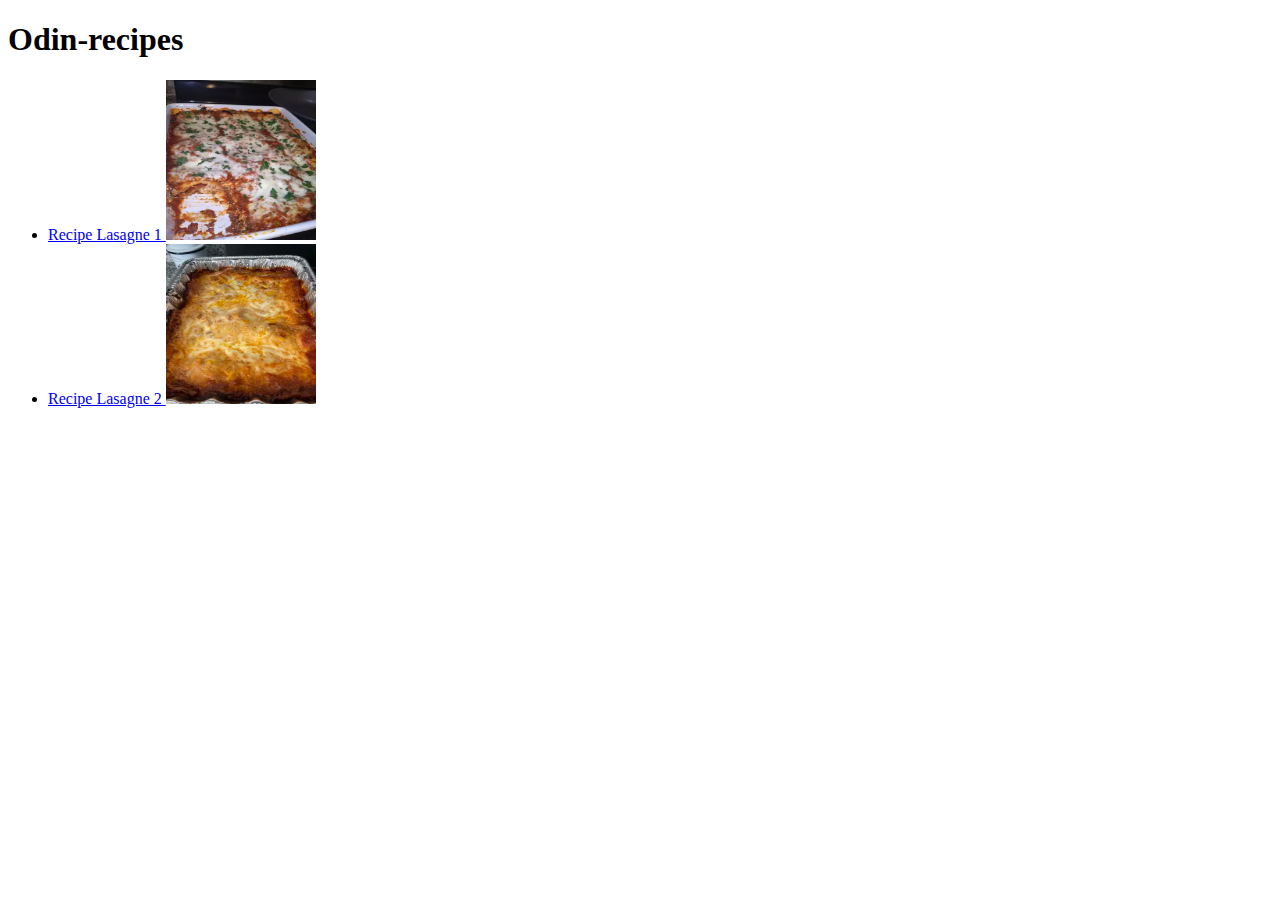
<file: index.html>
<!DOCTYPE html>
<html lang="en">

<head>
    <meta charset="UTF-8">
    <meta name="viewport" content="width=device-width, initial-scale=1.0">
    <title>Document</title>
    <link rel="stylesheet" href="styles.css" />
</head>

<body>
    <h1> Odin-recipes</h1>
    <ul>
        <li><a href="recipes/lasagna1.html">Recipe Lasagne 1 <img src="/images/lasagna1.webp" alt="Lasagna" width="150"
                    height="160"> </a> </li>
        <li><a href="recipes/lasagna2.html">Recipe Lasagne 2 <img src="/images/lasagna2.webp" alt="Lasagna" width="150"
                    height="160"></a> </li>
    </ul>

</body>

</html>
</file>
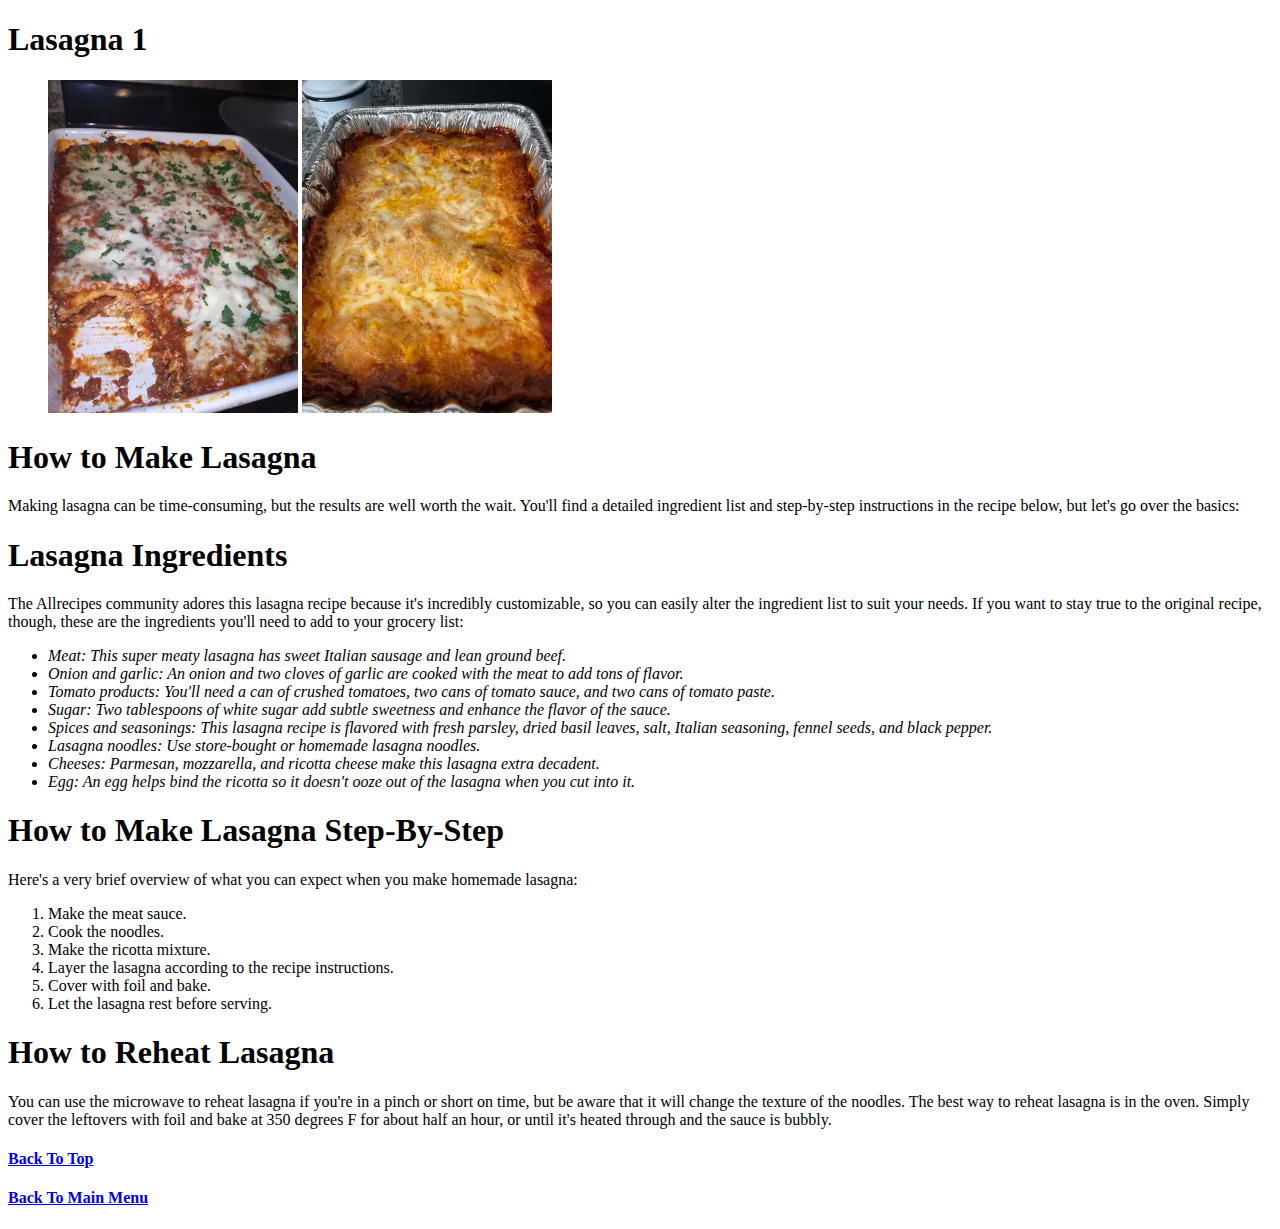
<file: lasagna1.html>
<!DOCTYPE html>
<html lang="en">

<head>
    <meta charset="UTF-8">
    <meta name="viewport" content="width=device-width, initial-scale=1.0">
    <title>Lasagna1</title>
    <link rel="stylesheet" href="../styles.css" />
</head>

<body>
    <h1>Lasagna 1</h1>
    <p>
    <div>

        <figure id="img_example">
            <img src="/images/lasagna1.webp" alt="Lasagna 1" width="250" height="auto">
            <img src="/images/lasagna2.webp" alt="Lasagna 2" width="250" height="auto">
        </figure>

        <div id="descr">

            <h1>How to Make Lasagna</h1>
            Making lasagna can be time-consuming, but the results are well worth the wait.
            You'll find a detailed ingredient
            list and step-by-step instructions in the recipe below, but let's go over the basics:

        </div>
    </div>
    </p>

    <h1>Lasagna Ingredients</h1>
    <p class="text-ord">
        The Allrecipes community adores this lasagna recipe because it's incredibly customizable,
        so you can easily alter the ingredient list to suit your needs. If you want to stay true
        to the original recipe, though, these are the ingredients you'll need to add to your grocery list:
        <ul class="list">
            <li> Meat: This super meaty lasagna has sweet Italian sausage and lean ground beef. </li>
            <li> Onion and garlic: An onion and two cloves of garlic are cooked with the meat to add tons of flavor. </li>
            <li> Tomato products: You'll need a can of crushed tomatoes, two cans of tomato sauce, and two cans of tomato
                paste. </li>
            <li> Sugar: Two tablespoons of white sugar add subtle sweetness and enhance the flavor of the sauce. </li>
            <li> Spices and seasonings: This lasagna recipe is flavored with fresh parsley, dried basil leaves, salt,
                Italian seasoning, fennel seeds, and black pepper.
            <li> Lasagna noodles: Use store-bought or homemade lasagna noodles. </li>
            <li> Cheeses: Parmesan, mozzarella, and ricotta cheese make this lasagna extra decadent. </li>
            <li> Egg: An egg helps bind the ricotta so it doesn't ooze out of the lasagna when you cut into it. </li>
        </ul>
    <h1> How to Make Lasagna Step-By-Step</h1>
    <p>Here's a very brief overview of what you can expect when you make homemade lasagna:</p>
    <ol>
        <li>Make the meat sauce.</li>
        <li>Cook the noodles.</li>
        <li>Make the ricotta mixture.</li>
        <li>Layer the lasagna according to the recipe instructions.</li>
        <li>Cover with foil and bake.</li>
        <li>Let the lasagna rest before serving.</li>
    </ol>
    <h1>How to Reheat Lasagna</h1>
    <p class="text-ord">
        You can use the microwave to reheat lasagna if you're in a pinch or short on time,
        but be aware that it will change the texture of the noodles. The best way to reheat
        lasagna is in the oven. Simply cover the leftovers with foil and bake at 350 degrees
        F for about half an hour, or until it's heated through and the sauce is bubbly.</p>
    </p>

    <a href="lasagna1.html">
        <h4>Back To Top</h4>
    </a>
    <a href="../index.html">
        <h4>Back To Main Menu</h4>
    </a>
</body>

</html>
</file>
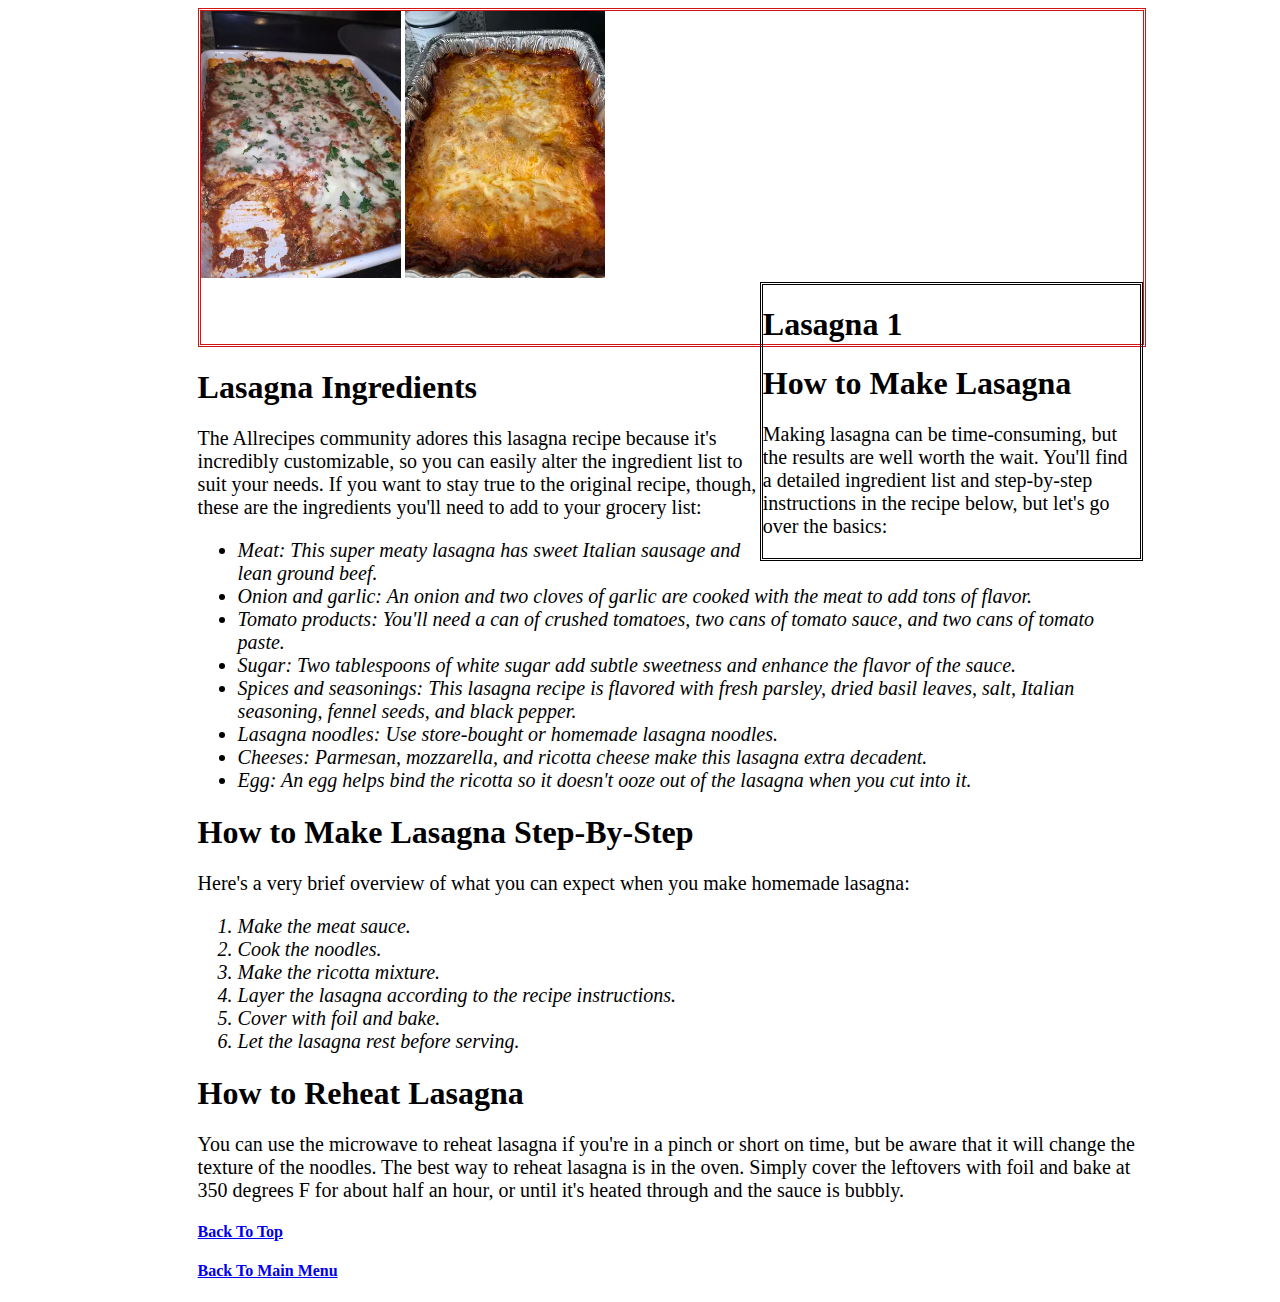
<file: recipes/lasagna1.html>
<!DOCTYPE html>
<html lang="en">

<head>
    <meta charset="UTF-8">
    <meta name="viewport" content="width=device-width, initial-scale=1.0">
    <title>Lasagna1</title>
    <link rel="stylesheet" href="../styles.css" />
</head>

<body>
    <div class="Allrecipes">

        <div class="common-div">        
            <div class="img-div">
                    <img src="/images/lasagna1.webp" alt="Lasagna 1" width="200" height="auto">
                    <img src="/images/lasagna2.webp" alt="Lasagna 2" width="200" height="auto">
            </div>  
            <div class="text-div">
                <h1>Lasagna 1</h1>
                <h1>How to Make Lasagna</h1>
                <p class="descr">Making lasagna can be time-consuming, but the results are well worth the wait.
                You'll find a detailed ingredient
                list and step-by-step instructions in the recipe below, but let's go over the basics:
            </div>
        </div>
        
        <h1>Lasagna Ingredients</h1>
        <p class = "descr">
            The Allrecipes community adores this lasagna recipe because it's incredibly customizable,
            so you can easily alter the ingredient list to suit your needs. If you want to stay true
            to the original recipe, though, these are the ingredients you'll need to add to your grocery list:
        <ul class = "list descr">
            <li> Meat: This super meaty lasagna has sweet Italian sausage and lean ground beef. </li>
            <li> Onion and garlic: An onion and two cloves of garlic are cooked with the meat to add tons of flavor. </li>
            <li> Tomato products: You'll need a can of crushed tomatoes, two cans of tomato sauce, and two cans of tomato
                paste. </li>
            <li> Sugar: Two tablespoons of white sugar add subtle sweetness and enhance the flavor of the sauce. </li>
            <li> Spices and seasonings: This lasagna recipe is flavored with fresh parsley, dried basil leaves, salt,
                Italian seasoning, fennel seeds, and black pepper.
            <li> Lasagna noodles: Use store-bought or homemade lasagna noodles. </li>
            <li> Cheeses: Parmesan, mozzarella, and ricotta cheese make this lasagna extra decadent. </li>
            <li> Egg: An egg helps bind the ricotta so it doesn't ooze out of the lasagna when you cut into it. </li>
        </ul>
        <h1> How to Make Lasagna Step-By-Step</h1>
        <p class = "descr">Here's a very brief overview of what you can expect when you make homemade lasagna:</p>
        <ol class = "list descr">
            <li>Make the meat sauce.</li>
            <li>Cook the noodles.</li>
            <li>Make the ricotta mixture.</li>
            <li>Layer the lasagna according to the recipe instructions.</li>
            <li>Cover with foil and bake.</li>
            <li>Let the lasagna rest before serving.</li>
        </ol>
        <h1>How to Reheat Lasagna</h1>
        <p class = "descr">You can use the microwave to reheat lasagna if you're in a pinch or short on time,
            but be aware that it will change the texture of the noodles. The best way to reheat
            lasagna is in the oven. Simply cover the leftovers with foil and bake at 350 degrees
            F for about half an hour, or until it's heated through and the sauce is bubbly.</p>
        </p>

        <a href="lasagna1.html">
            <h4>Back To Top</h4>
        </a>
        <a href="../index.html">
            <h4>Back To Main Menu</h4>
        </a>
    </div>
</body>

</html>
</file>
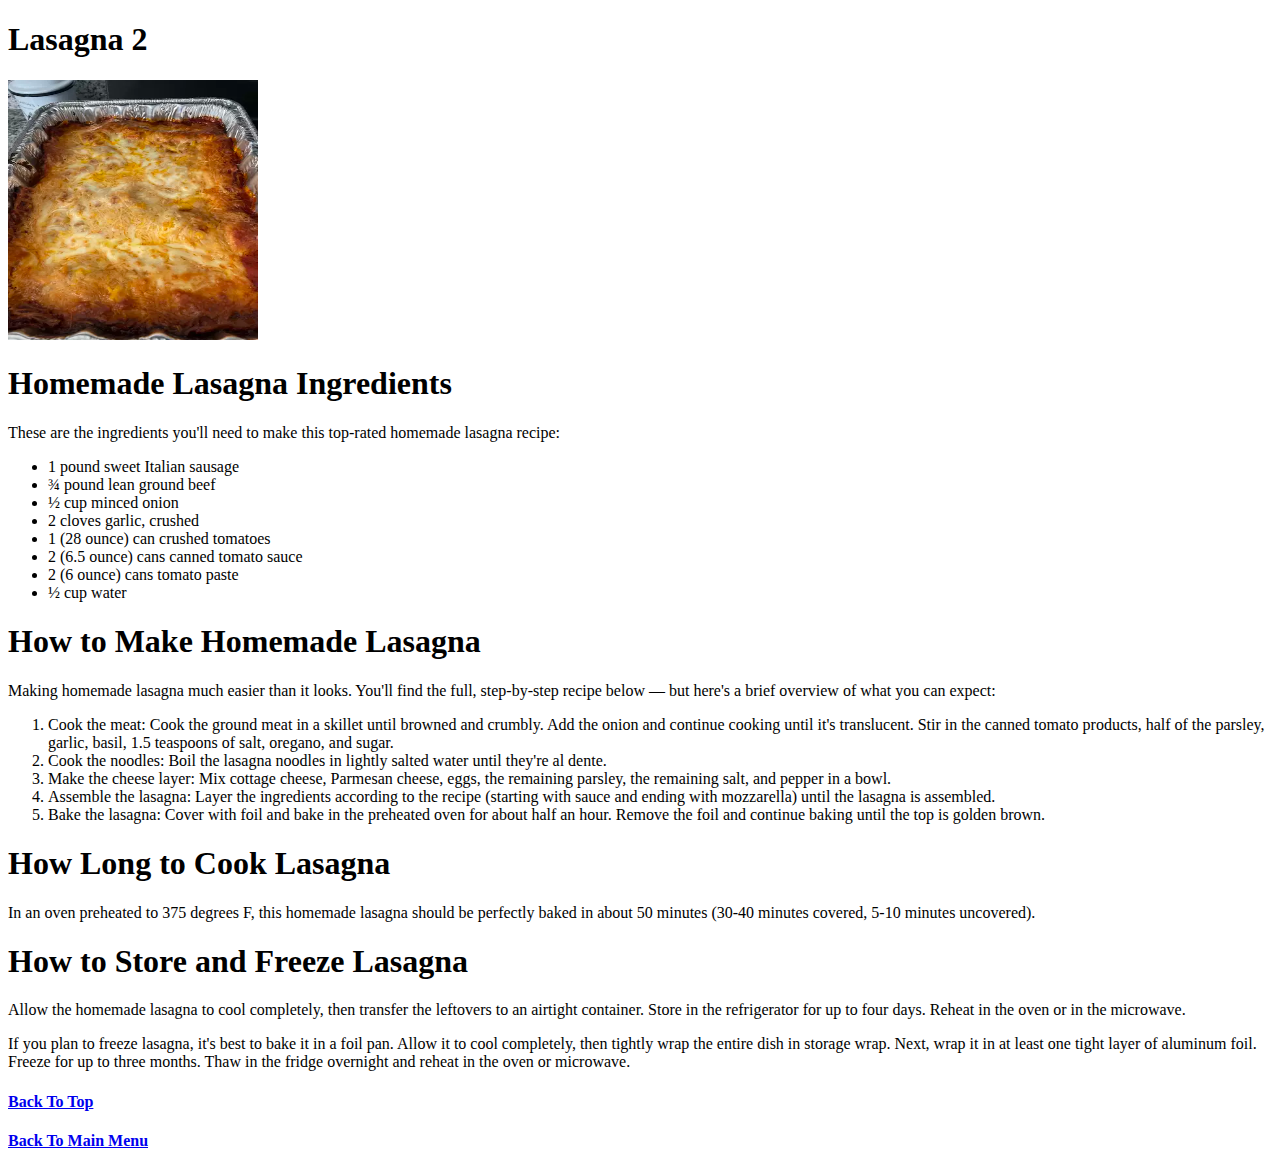
<file: recipes/lasagna2.html>
<!DOCTYPE html>
<html lang="en">

<head>
    <meta charset="UTF-8">
    <meta name="viewport" content="width=device-width, initial-scale=1.0">
    <title>Lasagna2</title>
    <link rel="stylesheet" href="../styles.css" />
</head>

<body>
    <h1>Lasagna 2</h1>
    <p><img src="/images/lasagna2.webp" alt="Lasagna 2" width="250" height="260"></p>
    <h1> Homemade Lasagna Ingredients </h1>
    <p> These are the ingredients you'll need to make this top-rated homemade lasagna recipe: </p>

    <ul>
        <li>1 pound sweet Italian sausage</li>
        <li>¾ pound lean ground beef</li>
        <li>½ cup minced onion</li>
        <li>2 cloves garlic, crushed</li>
        <li>1 (28 ounce) can crushed tomatoes</li>
        <li>2 (6.5 ounce) cans canned tomato sauce</li>
        <li>2 (6 ounce) cans tomato paste</li>
        <li>½ cup water</li>
    </ul>
    <h1>How to Make Homemade Lasagna</h1>
    <p> Making homemade lasagna much easier than it looks. You'll find the full,
        step-by-step recipe below — but here's a brief overview of what you can expect:
    </p>
    <ol>
        <li> Cook the meat: Cook the ground meat in a skillet until browned and crumbly.
            Add the onion and continue cooking until it's translucent. Stir in the canned
            tomato products, half of the parsley, garlic, basil, 1.5 teaspoons of salt,
            oregano, and sugar.</li>
        <li>Cook the noodles: Boil the lasagna noodles in lightly salted water until they're al dente.</li>
        <li> Make the cheese layer: Mix cottage cheese, Parmesan cheese, eggs, the remaining parsley,
            the remaining salt, and pepper in a bowl.</li>
        <li> Assemble the lasagna: Layer the ingredients according to the recipe (starting with sauce
            and ending with mozzarella) until the lasagna is assembled.</li>
        <li> Bake the lasagna: Cover with foil and bake in the preheated oven for about half an hour.
            Remove the foil and continue baking until the top is golden brown.</li>
    </ol>
    <h1> How Long to Cook Lasagna </h1>
    <p> In an oven preheated to 375 degrees F, this homemade lasagna should be perfectly baked in about
        50 minutes (30-40 minutes covered, 5-10 minutes uncovered).</p>
    <h1>How to Store and Freeze Lasagna</h1>
    <p> Allow the homemade lasagna to cool completely, then transfer the leftovers to an airtight container.
        Store in the refrigerator for up to four days. Reheat in the oven or in the microwave.
    </p>
    <p>If you plan to freeze lasagna, it's best to bake it in a foil pan. Allow it to cool completely,
        then tightly wrap the entire dish in storage wrap. Next, wrap it in at least one tight layer
        of aluminum foil. Freeze for up to three months. Thaw in the fridge overnight and reheat
        in the oven or microwave.
    </p>
    <a href="lasagna1.html">
        <h4>Back To Top</h4>
    </a>
    <a href="../index.html">
        <h4>Back To Main Menu</h4>
    </a>
    <p> </p>
</body>

</html>
</file>
<file: styles.css>
.Allrecipes{
    width: 75%;
    left: 12%;
    margin-left: 15%;
    margin-right: 20%;
}
*{
    font-family: "Times New Roman", sans-serif, arial;
}
.common-div{
   
    border-color: rgb(212, 19, 19);
     border-style:double;
     height: 250pt;
}
.img-div{
   margin-left: 0;
   width: 40%; 
   float:left;
}
.text-div{
    margin-right: 0;
    margin-top: 0;
     width: 40%;
     border-color: black;
     border-style:double;
float: right;
}
.descr{
    font-size: 20px; 
    font-weight: 400
}
.list{
    font-style: italic;  
}
.img-div{
    width: 100%;
}
</file>
